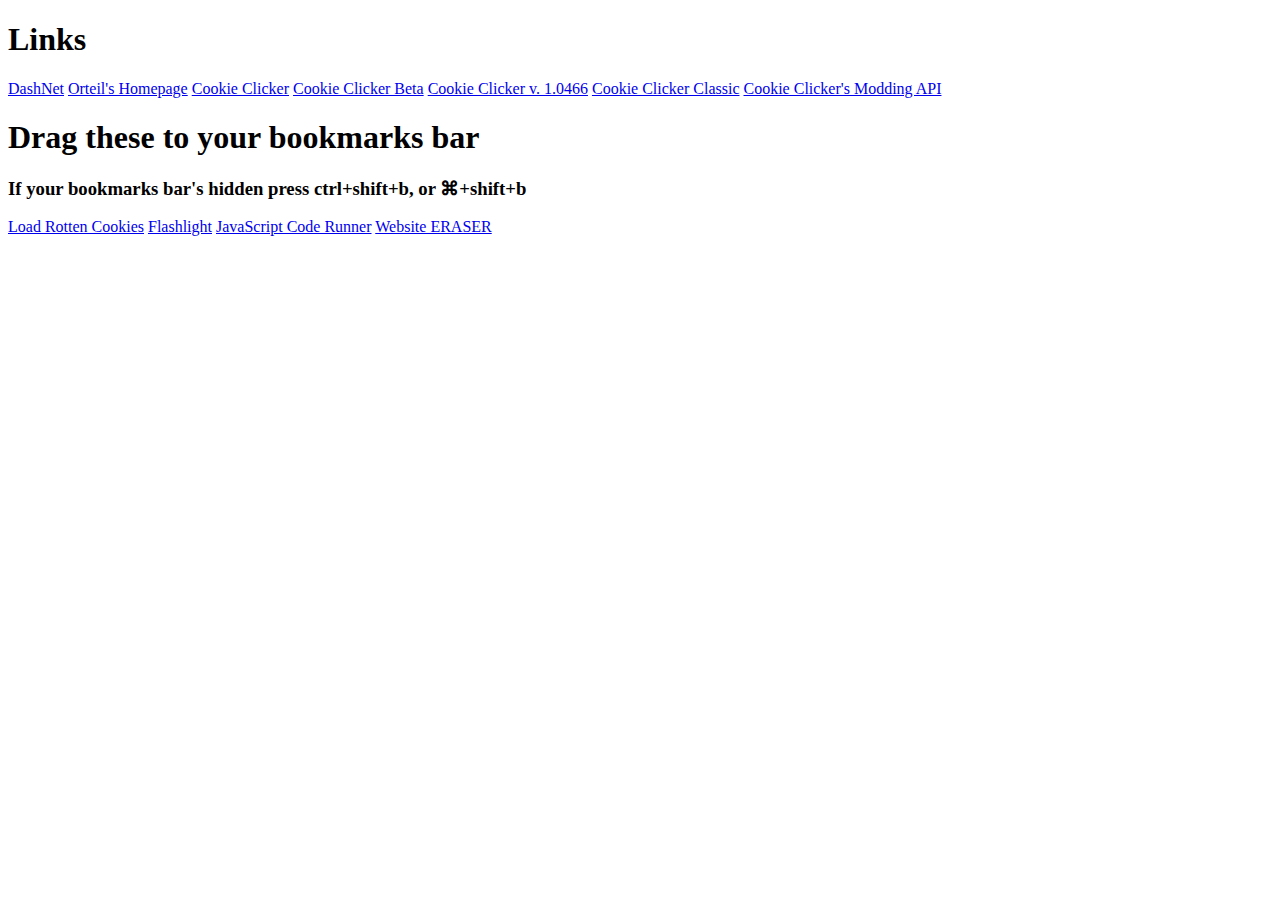
<file: index.html>
<!DOCTYPE html>
<html>
<head>
<title>Bookmarklets</title>
<script>pre=1</script>
</head>
<body><h1>Links</h1><a href="https://dashnet.org" target="_blank">DashNet</a>
  <a href="https://orteil.dashnet.org" target="_blank">Orteil's Homepage</a>
    <a href="https://orteil.dashnet.org/cookieclicker" target="_blank">Cookie Clicker</a>
      <a href="https://orteil.dashnet.org/cookieclicker/beta" target="_blank">Cookie Clicker Beta</a>
      <a href="https://orteil.dashnet.org/cookieclicker/v10466" target="_blank">Cookie Clicker v. 1.0466</a>
      <a href="https://orteil.dashnet.org/experiments/cookie" target="_blank">Cookie Clicker Classic</a>
<a href="modAPI.html">Cookie Clicker's Modding API</a>
<h1>Drag these to your bookmarks bar</h1><h3>If your bookmarks bar's hidden press ctrl+shift+b, or ⌘+shift+b</h3><a href="javascript:const isReady=setInterval(()=>{Game.ready&&(clearInterval(isReady),Game.mods['Rotten Cookies']?Game.Notify('Rotten Cookies is already loaded!','',[16,5]):(Game.Notify('Loading Add-On!',`<b><a href='http://ncsources0.github.io/My-Bookmarklets'target='_blank'>Rotten Cookies</a></b>`,[0,0,'https://ncsources0.github.io/My-Bookmarklets/rottenCookies.png']),Game.LoadMod('https://ncsources0.github.io/My-Bookmarklets/rottenCookies.js')))},0)">Load Rotten Cookies</a>
<a href="javascript:if(!flashlight){function a(){context.clearRect(0,0,window.innerWidth,window.innerHeight),context.fillStyle='#00000011';var a=Array.from(document.querySelectorAll('*')).map(function(a){return a.getBoundingClientRect()}),b=a.filter(function(a){var b=window.scrollY<a.bottom||a.top<window.scrollY+window.innerHeight,c=window.scrollX<a.right||a.left<window.scrollX+window.innerWidth;return b&&c});b.forEach(function(a){context.fillRect(a.left,a.top,a.right-a.left,a.bottom-a.top)})}function b(){style.textContent=`#canvas{position:fixed;left:0;top:0;width:100%;height:100%;z-index:9999;pointer-events:none}`,canvas.width=window.innerWidth,canvas.height=window.innerHeight,a()}function c(c,d,e,f,g,b){context.fillStyle='rgba('+[e,f,g,b].join(', ')+')',context.fillRect(c-halfPixel,d-halfPixel,pixelSize,pixelSize)}function d(c,a){var b=a.x-c.x,d=a.y-c.y;return b*b+d*d}var style=document.createElement('style'),flashlight=1;document.body.appendChild(style);var canvas=document.createElement('canvas');canvas.id='canvas',document.body.appendChild(canvas);var context=canvas.getContext('2d');b(),window.addEventListener('scroll',a),window.addEventListener('resize',b);var pixelSize=8,halfPixel=Math.floor(4);window.addEventListener('mousemove',function(b){var e=Math.floor;a();var f=context.getImageData(0,0,context.canvas.width,context.canvas.height).data;context.clearRect(0,0,context.canvas.width,context.canvas.height);for(var g=0;g<context.canvas.width;g+=pixelSize)for(var h=0;h<context.canvas.height;h+=pixelSize){var i={x:g,y:h},j=1/d(i,b),k={r:0,g:255,b:255},l={x:window.innerWidth-b.x,y:window.innerHeight-b.y},m=1/d(i,l),n={r:255,g:0,b:0},o=j+m,p={r:e((k.r*j+n.r*m)/o),g:e((k.g*j+n.g*m)/o),b:e((k.b*j+n.b*m)/o)};if(1e-6<o){var q=256*o*(256-f[4*(g+h*window.innerWidth)+3]);c(g,h,e(p.r*q),e(p.g*q),e(p.b*q),1-q)}}})}else alert('Error: Flashlight is already on this website!')">Flashlight</a>
<a href="javascript:(function(){var code=prompt('Code to run:');if(code){var script=document.createElement('script');script.textContent=decodeURIComponent(code);document.head.appendChild(script);document.head.removeChild(script)}})()">JavaScript Code Runner</a>
<a href="javascript:if(confirm('Are you SURE?')){document.body.innerHTML='';document.head.innerHTML=''}">Website ERASER</a>
<div id="uScript" data-link="https://ncsources0.github.io/My-Bookmarklets/addonLoader.user.js"></div>
<script src="https://ncsources0.github.io/HTML-blog-resources/script.js"></script>
</body>
</html>
</file>
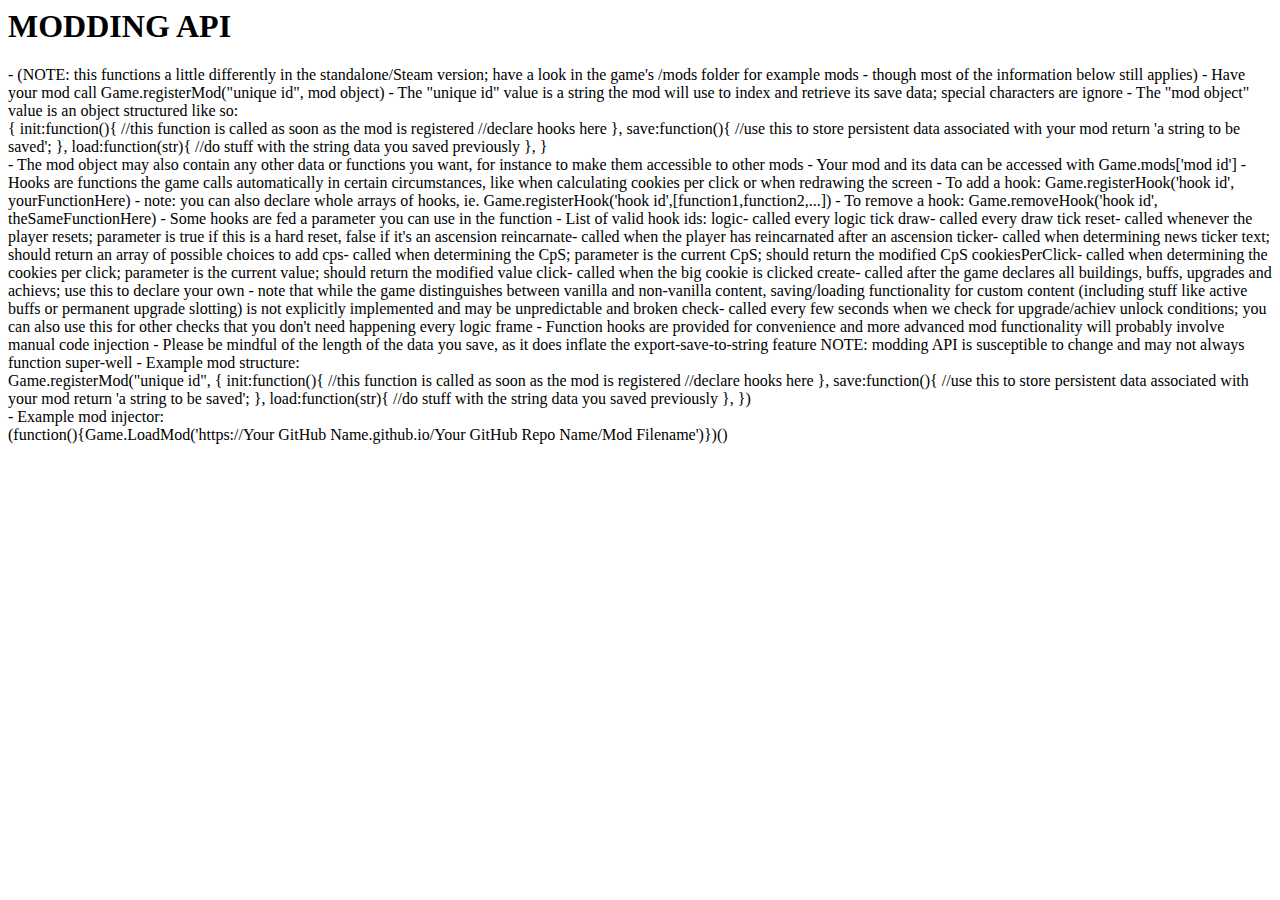
<file: modAPI.html>
<html lang="en">
<head>
<meta charset="UTF-8" />
<meta name="viewport" content="width=device-width, initial-scale=1.0" />
<title>Cookie Clicker's Modding API</title>
</head>
<body><h1>MODDING API</h1>
- (NOTE: this functions a little differently in the standalone/Steam version; have a look in the game's /mods folder for example mods - though most of the information below still applies)

- Have your mod call Game.registerMod("unique id", mod object)

- The "unique id" value is a string the mod will use to index and retrieve its save data; special characters are ignore

- The "mod object" value is an object structured like so:
<div id="code">{
  init:function(){
    //this function is called as soon as the mod is registered
    //declare hooks here
  },
  save:function(){
    //use this to store persistent data associated with your mod
    return 'a string to be saved';
  },
  load:function(str){
    //do stuff with the string data you saved previously
  },
}</div>

- The mod object may also contain any other data or functions you want, for instance to make them accessible to other mods

- Your mod and its data can be accessed with Game.mods['mod id']

- Hooks are functions the game calls automatically in certain circumstances, like when calculating cookies per click or when redrawing the screen

- To add a hook: Game.registerHook('hook id', yourFunctionHere) - note: you can also declare whole arrays of hooks, ie. Game.registerHook('hook id',[function1,function2,...])

- To remove a hook: Game.removeHook('hook id', theSameFunctionHere)

- Some hooks are fed a parameter you can use in the function

- List of valid hook ids:
<span id="code">logic</span>- called every logic tick

<span id="code">draw</span>- called every draw tick

<span id="code">reset</span>- called whenever the player resets; parameter is true if this is a hard reset, false if it's an ascension

<span id="code">reincarnate</span>- called when the player has reincarnated after an ascension

<span id="code">ticker</span>- called when determining news ticker text; should return an array of possible choices to add

<span id="code">cps</span>- called when determining the CpS; parameter is the current CpS; should return the modified CpS

<span id="code">cookiesPerClick</span>- called when determining the cookies per click; parameter is the current value; should return the modified value

<span id="code">click</span>- called when the big cookie is clicked

<span id="code">create</span>- called after the game declares all buildings, buffs, upgrades and achievs; use this to declare your own - note that while the game distinguishes between vanilla and non-vanilla content, saving/loading functionality for custom content (including stuff like active buffs or permanent upgrade slotting) is not explicitly implemented and may be unpredictable and broken

<span id="code">check</span>- called every few seconds when we check for upgrade/achiev unlock conditions; you can also use this for other checks that you don't need happening every logic frame

- Function hooks are provided for convenience and more advanced mod functionality will probably involve manual code injection

- Please be mindful of the length of the data you save, as it does inflate the export-save-to-string feature

NOTE: modding API is susceptible to change and may not always function super-well

- Example mod structure:
<div id="code">Game.registerMod("unique id", {
  init:function(){
    //this function is called as soon as the mod is registered
    //declare hooks here
  },
  save:function(){
    //use this to store persistent data associated with your mod
    return 'a string to be saved';
  },
  load:function(str){
    //do stuff with the string data you saved previously
  },
})</div>

- Example mod injector:
<div id="code">(function(){Game.LoadMod('https://Your GitHub Name.github.io/Your GitHub Repo Name/Mod Filename')})()</div>
<script src="https://ncresources.github.io/HTML-blog-resources/script.js"></script></body>
</html>
</file>
